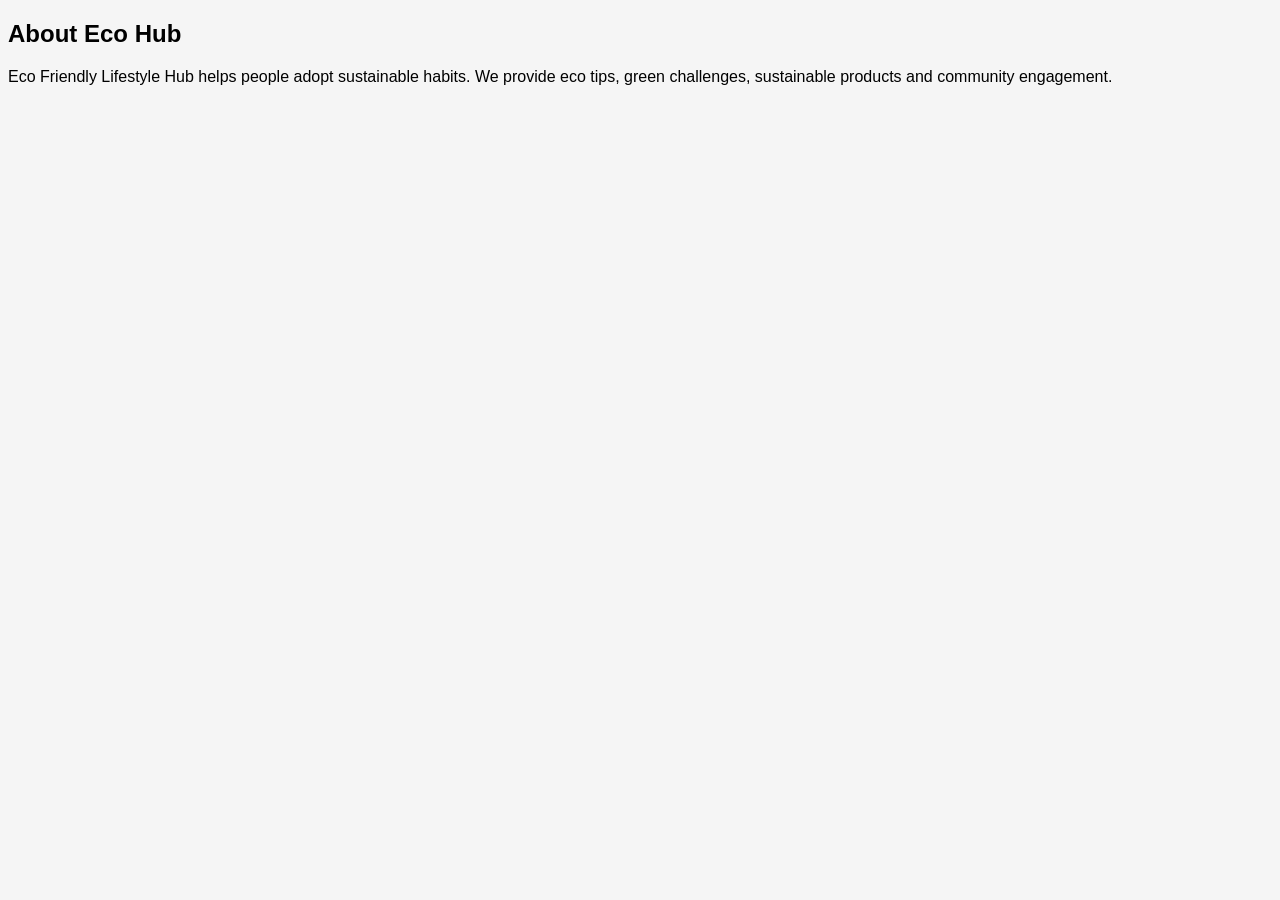
<file: Code/about.html>
<!DOCTYPE html>
<html>
<head>

<title>About</title>

<link rel="stylesheet" href="css/style.css">

</head>

<body>

<div class="container">

<h2>About Eco Hub</h2>

<p>

Eco Friendly Lifestyle Hub helps people adopt sustainable habits.

We provide eco tips, green challenges, sustainable products and community engagement.

</p>

</div>

</body>
</html>
</file>
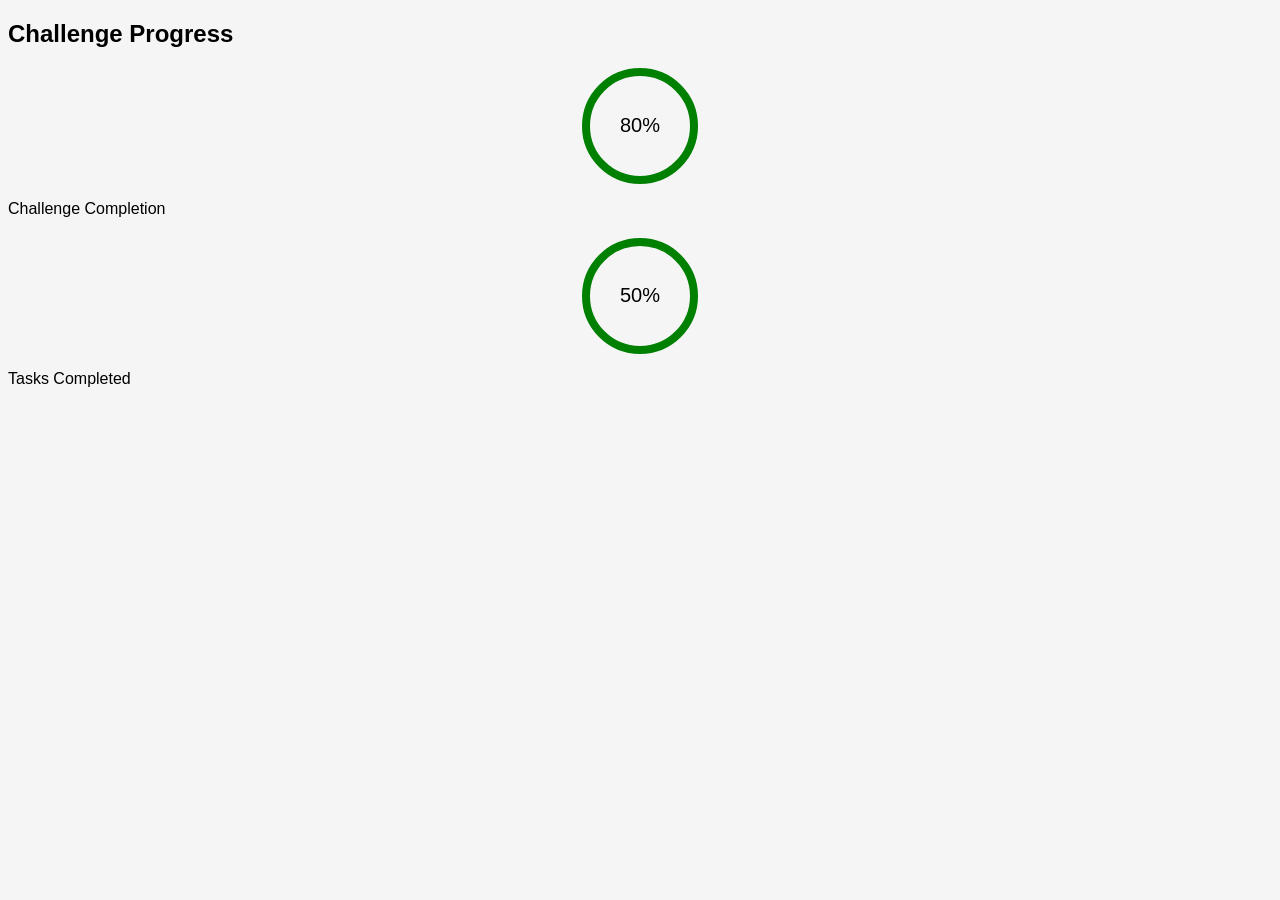
<file: Code/challenge.html>
<!DOCTYPE html>
<html>
<head>

<title>Challenges</title>

<link rel="stylesheet" href="css/style.css">

</head>

<body>

<div class="container text-center">

<h2>Challenge Progress</h2>

<div class="progress-circle">80%</div>
<p>Challenge Completion</p>

<div class="progress-circle">50%</div>
<p>Tasks Completed</p>

</div>

</body>
</html>
</file>
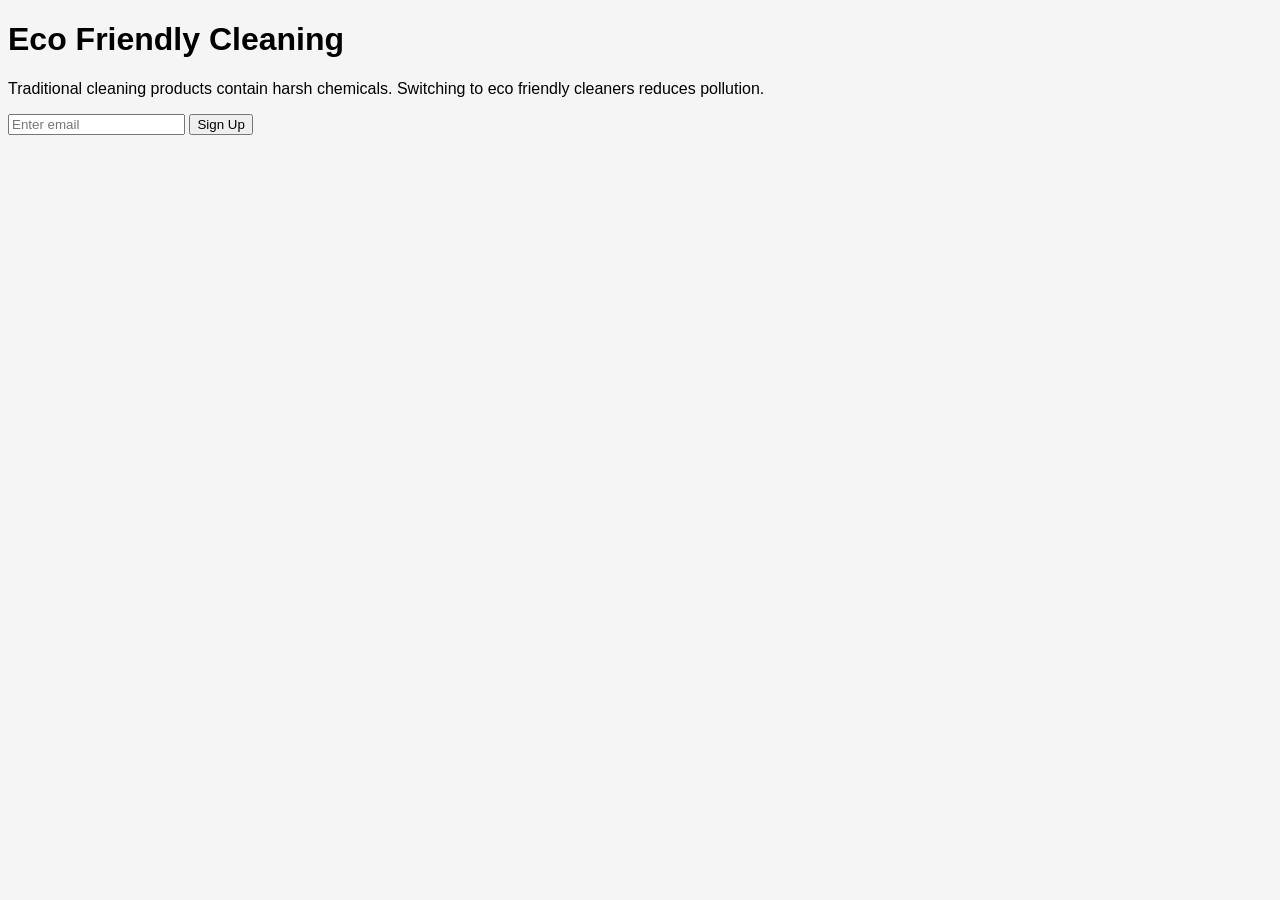
<file: Code/cleaning.html>
<!DOCTYPE html>
<html>
<head>

<title>Eco Cleaning</title>

<link rel="stylesheet" href="css/style.css">

</head>

<body>

<div class="container">

<h1>Eco Friendly Cleaning</h1>

<p>

Traditional cleaning products contain harsh chemicals.

Switching to eco friendly cleaners reduces pollution.

</p>

<input type="text" placeholder="Enter email">

<button>Sign Up</button>

</div>

</body>
</html>
</file>
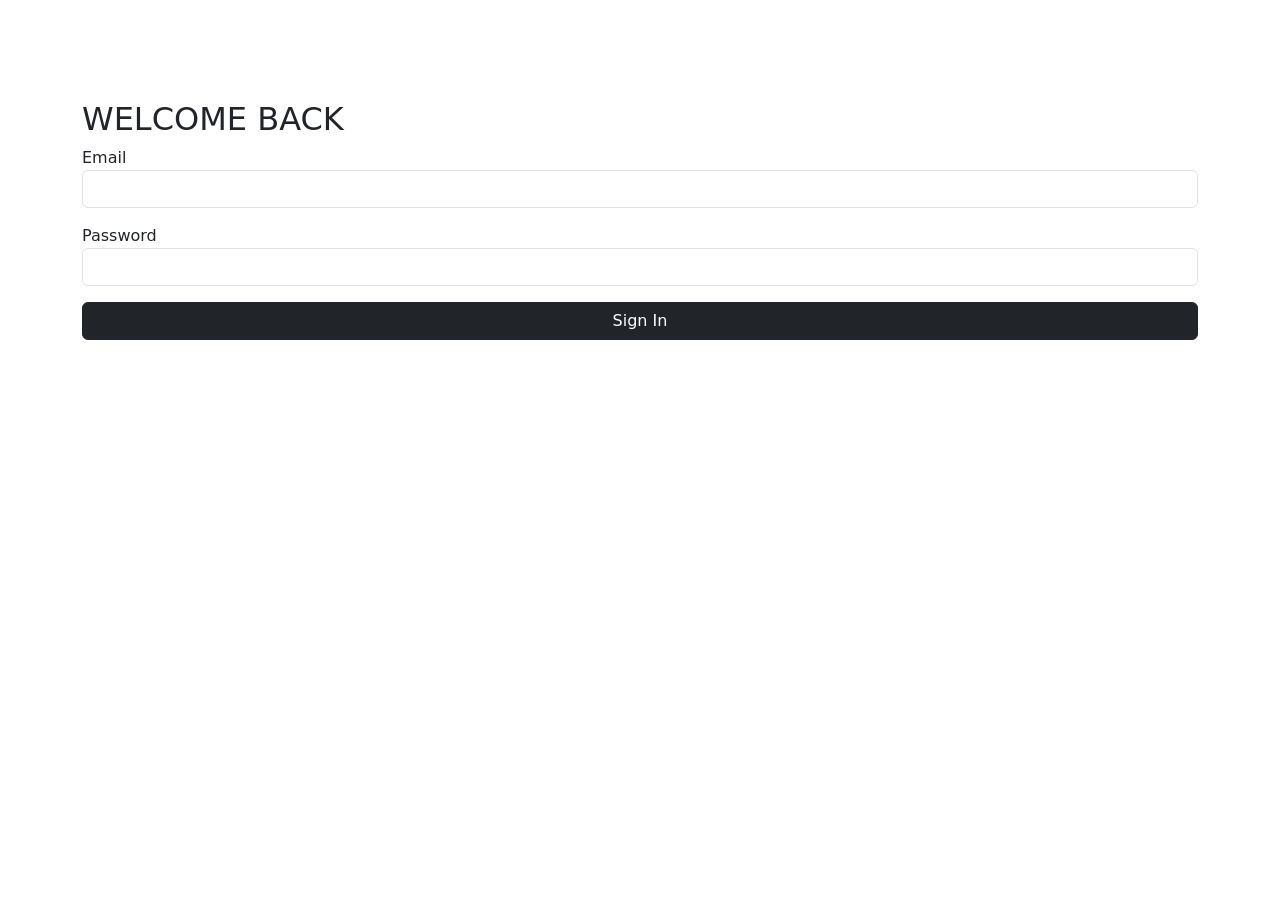
<file: Code/login.html>
<!DOCTYPE html>
<html>
<head>

<title>Login</title>

<link rel="stylesheet" href="css/style.css">
<link rel="stylesheet" href="https://cdn.jsdelivr.net/npm/bootstrap@5.3.2/dist/css/bootstrap.min.css">

</head>

<body>

<div class="container login-box">

<h2>WELCOME BACK</h2>

<form>

<div class="mb-3">
<label>Email</label>
<input type="email" class="form-control">
</div>

<div class="mb-3">
<label>Password</label>
<input type="password" class="form-control">
</div>

<button class="btn btn-dark w-100">Sign In</button>

</form>

</div>

</body>
</html>
</file>
<file: Code/css/style.css>
body{
font-family: Arial;
background:#f5f5f5;
}

.hero{
background:#e8f5e9;
padding:80px;
}

.hero h1{
color:green;
font-weight:bold;
}

.card{
margin-bottom:20px;
transition:0.3s;
}

.card:hover{
transform:scale(1.05);
}

.footer{
background:#eee;
padding:20px;
margin-top:50px;
}

.login-box{
max-width:400px;
margin:auto;
margin-top:100px;
}

.profile{
text-align:center;
margin-top:50px;
}

.progress-circle{
width:100px;
height:100px;
border-radius:50%;
border:8px solid green;
display:flex;
align-items:center;
justify-content:center;
font-size:20px;
margin:auto;
margin-top:20px;
}
</file>
